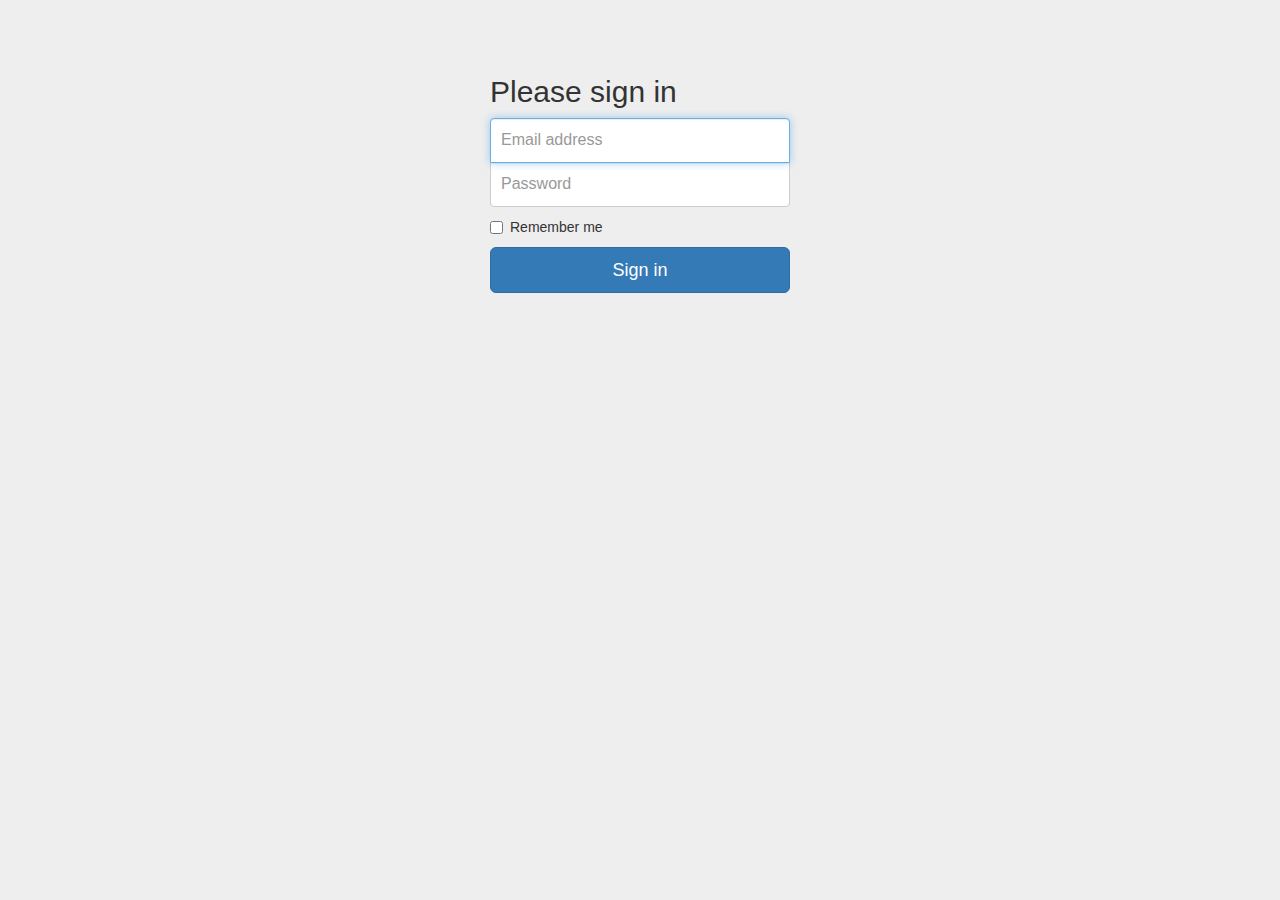
<file: view/public_html/index.html>
<!DOCTYPE html>
<html lang="en">
  <head>
    <meta charset="utf-8">
    <meta http-equiv="X-UA-Compatible" content="IE=edge">
    <meta name="viewport" content="width=device-width, initial-scale=1">
    <!-- The above 3 meta tags *must* come first in the head; any other head content must come *after* these tags -->
    <meta name="description" content="">
    <meta name="author" content="">

    <title>Signin Template for Bootstrap</title>

    <!-- Bootstrap core CSS -->
    <!-- Latest compiled and minified CSS -->
    <link rel="stylesheet" href="https://maxcdn.bootstrapcdn.com/bootstrap/3.3.7/css/bootstrap.min.css" integrity="sha384-BVYiiSIFeK1dGmJRAkycuHAHRg32OmUcww7on3RYdg4Va+PmSTsz/K68vbdEjh4u" crossorigin="anonymous">

    <!-- Custom styles for this template -->
    <link href="signin.css" rel="stylesheet">

    <!-- HTML5 shim and Respond.js for IE8 support of HTML5 elements and media queries -->
    <!--[if lt IE 9]>
      <script src="https://oss.maxcdn.com/html5shiv/3.7.3/html5shiv.min.js"></script>
      <script src="https://oss.maxcdn.com/respond/1.4.2/respond.min.js"></script>
    <![endif]-->
  </head>

  <body>

    <div class="container">

      <form class="form-signin">
        <h2 class="form-signin-heading">Please sign in</h2>
        <label for="inputEmail" class="sr-only">Email address</label>
        <input type="email" id="inputEmail" class="form-control" placeholder="Email address" required autofocus>
        <label for="inputPassword" class="sr-only">Password</label>
        <input type="password" id="inputPassword" class="form-control" placeholder="Password" required>
        <div class="checkbox">
          <label>
            <input type="checkbox" value="remember-me"> Remember me
          </label>
        </div>
        <button class="btn btn-lg btn-primary btn-block" type="submit">Sign in</button>
      </form>

    </div> <!-- /container -->

  </body>
</html>
</file>
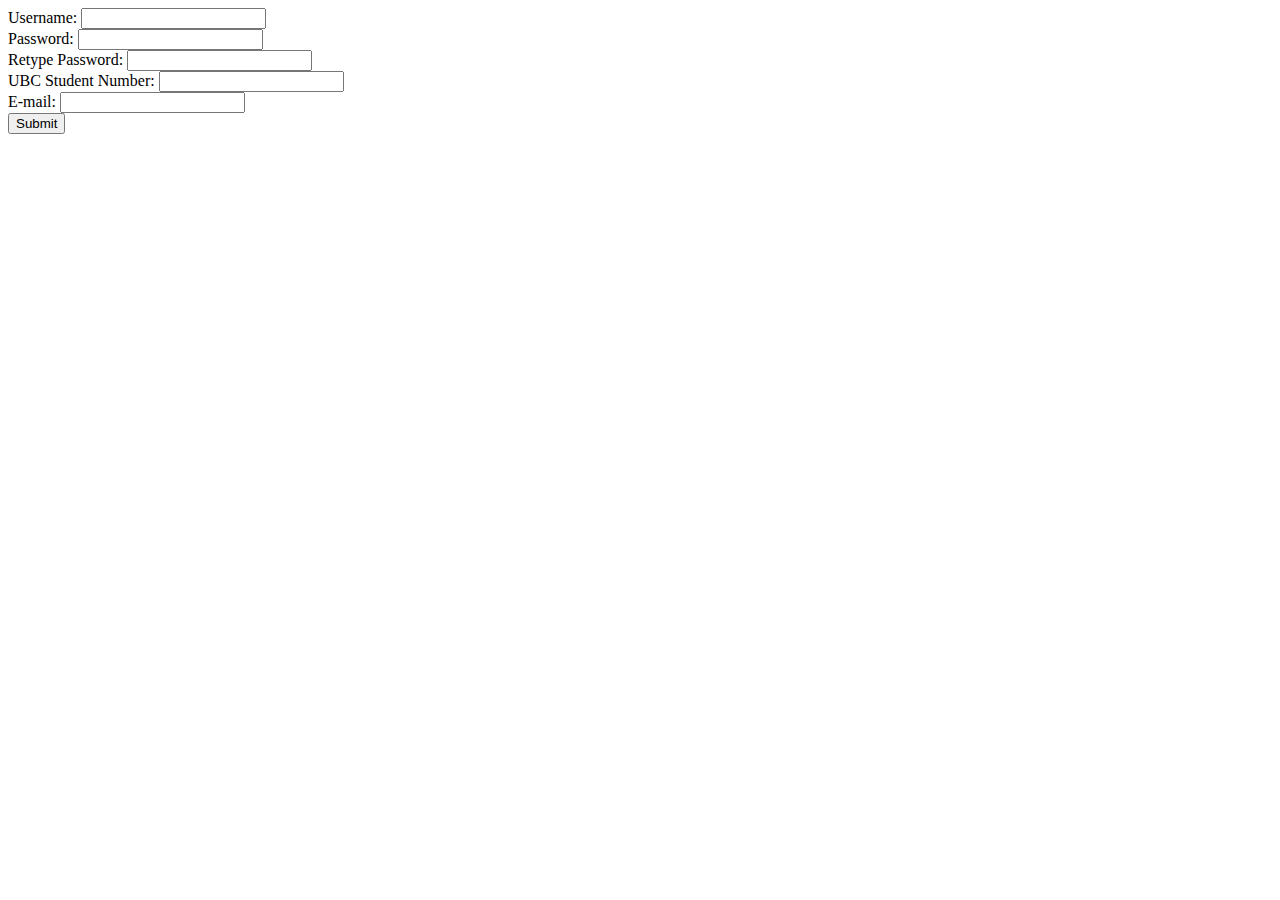
<file: view/public_html/register.html>
<!DOCTYPE HTML>
<html>  
<body>

<form action="register.php" method="post">
Username: <input type="text" id="uname"><br>
Password: <input type="text" id="password"><br>
Retype Password: <input type="text" id="retype"><br>
UBC Student Number: <input type="text" id="snum"><br>
E-mail: <input type="text" id="email"><br>
<input type="submit"/>
</form>

</body>
</html>
</file>
<file: view/public_html/signin.css>
body {
  padding-top: 40px;
  padding-bottom: 40px;
  background-color: #eee;
}

.form-signin {
  max-width: 330px;
  padding: 15px;
  margin: 0 auto;
}
.form-signin .form-signin-heading,
.form-signin .checkbox {
  margin-bottom: 10px;
}
.form-signin .checkbox {
  font-weight: normal;
}
.form-signin .form-control {
  position: relative;
  height: auto;
  -webkit-box-sizing: border-box;
     -moz-box-sizing: border-box;
          box-sizing: border-box;
  padding: 10px;
  font-size: 16px;
}
.form-signin .form-control:focus {
  z-index: 2;
}
.form-signin input[type="email"] {
  margin-bottom: -1px;
  border-bottom-right-radius: 0;
  border-bottom-left-radius: 0;
}
.form-signin input[type="password"] {
  margin-bottom: 10px;
  border-top-left-radius: 0;
  border-top-right-radius: 0;
}
</file>
